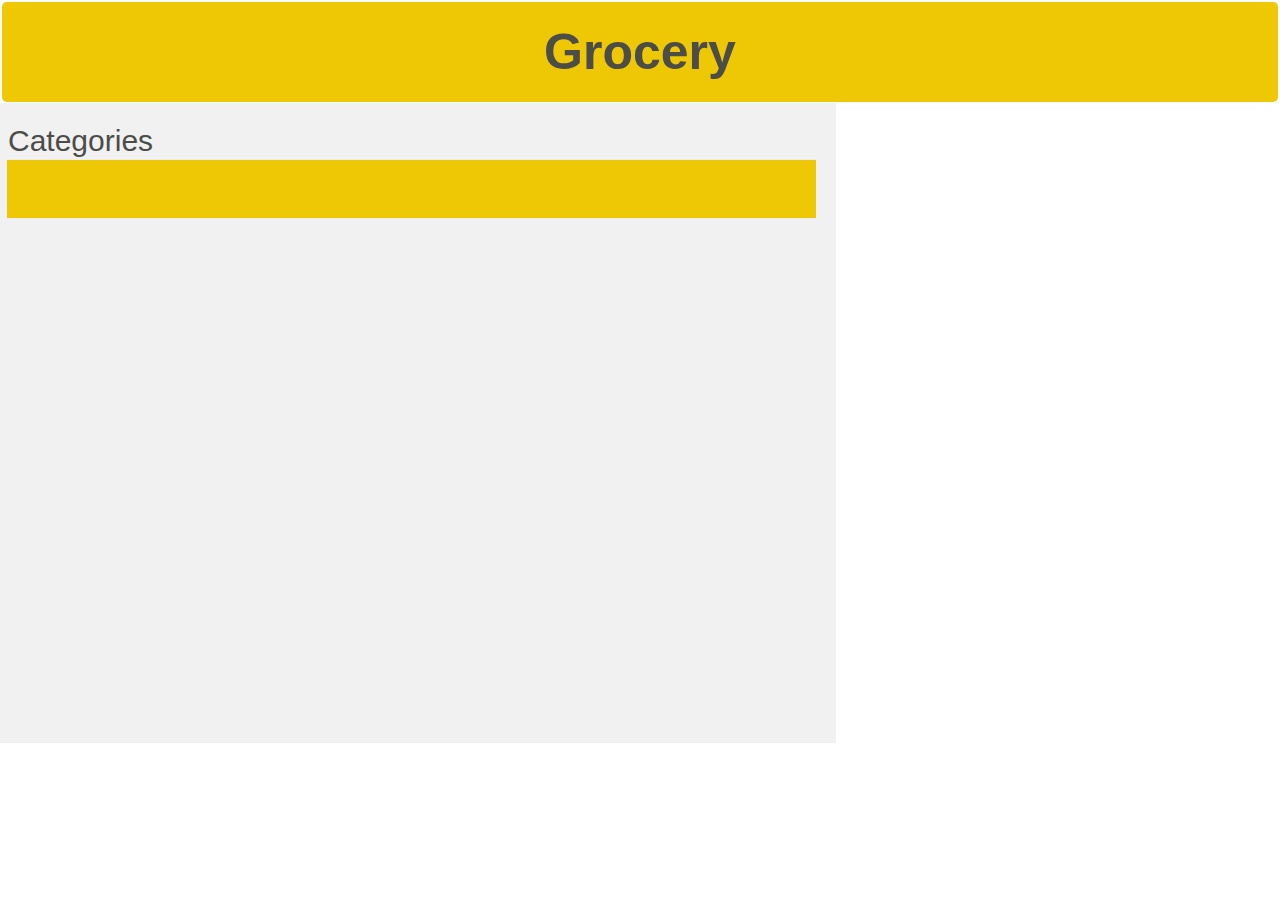
<file: html/index.html>
<!DOCTYPE HTML PUBLIC "-//W3C//DTD HTML 4.01 Transitional//EN"
        "http://www.w3.org/TR/html4/loose.dtd">
<html>
<head>
    <title>Grocery</title>
    <link rel="stylesheet" href="https://cdnjs.cloudflare.com/ajax/libs/font-awesome/4.7.0/css/font-awesome.min.css">
    <link rel="stylesheet" href="../css/util.css">
    <script src="https://ajax.googleapis.com/ajax/libs/jquery/3.3.1/jquery.min.js"></script>
</head>
<body>
<div class="header">
    <h1>Grocery</h1>
</div>

<div class="row">


    <div class="side">
        <p class="category">Categories</p>
        <div class="nav">
            <ul>
                <li>
                    <a href="#">Frozen Food</a>
                    <ul>
                        <li>
                            <a href="#">Sea Food</a>
                            <ul>
                                <li><a href="../php/showProductDetail.php?data=1000" target="top-right">Fish Fingers(large)</a></li>
                                <li><a href="../php/showProductDetail.php?data=1001" target="top-right">Fish Fingers(small)</a></li>
                                <li><a href="../php/showProductDetail.php?data=1002" target="top-right">Shelled Prawn</a></li>
                            </ul>
                        </li>
                        <li>
                            <a href="#">Milk Products</a>
                            <ul>
                                <li><a href="../php/showProductDetail.php?data=1003" target="top-right">Tub Ice Cream(1 lit)</a></li>
                                <li><a href="../php/showProductDetail.php?data=1004" target="top-right">Tub Ice Cream(2 lit)</a></li>
                            </ul>
                        </li>
                        <li>
                            <a href="#">Other</a>
                            <ul>
                                <li><a href="../php/showProductDetail.php?data=10002" target="top-right">Hamburger Patties</a></li>
                            </ul>
                        </li>
                    </ul>
                </li>
                <!-- fresh food -->
                <li>
                    <a href="#">Fresh Food</a>
                    <ul>
                        <li>
                            <a href="#">Fruits</a>
                            <ul>
                                <li><a href="../php/showProductDetail.php?data=3003" target="top-right">Navel Oranges</a></li>
                                <li><a href="../php/showProductDetail.php?data=3004" target="top-right">Bananas</a></li>
                                <li><a href="../php/showProductDetail.php?data=3006" target="top-right">Grapes</a></li>
                                <li><a href="../php/showProductDetail.php?data=3007" target="top-right">Apples</a></li>
                                <li><a href="../php/showProductDetail.php?data=3005" target="top-right">Peaches</a></li>
                            </ul>
                        </li>
                        <li>
                            <a href="#">Cheese</a>
                            <ul>
                                <li><a href="../php/showProductDetail.php?data=3000" target="top-right">CheddarCheese(500g)</a></li>
                                <li><a href="../php/showProductDetail.php?data=3001" target="top-right">CheddarCheese(1000g)</a></li>
                            </ul>
                        </li>
                        <li>
                            <a href="#">Other</a>
                            <ul>
                                <li><a href="../php/showProductDetail.php?data=3002" target="top-right">T'Bone Steak</a></li>
                            </ul>
                        </li>
                    </ul>
                </li>
                <!-- Beverages -->
                <li>
                    <a href="#">Beverages</a>
                    <ul>
                        <li>
                            <a href="#">Coffee</a>
                            <ul>
                                <li><a href="../php/showProductDetail.php?data=4003" target="top-right">200g</a></li>
                                <li><a href="../php/showProductDetail.php?data=4004" target="top-right">500g</a></li>
                            </ul>
                        </li>
                        <li>
                            <a href="#">Earl Grey Tea Bags</a>
                            <ul>
                                <li><a href="../php/showProductDetail.php?data=4000" target="top-right">Pack 25</a></li>
                                <li><a href="../php/showProductDetail.php?data=4001" target="top-right">Pack 50</a></li>
                                <li><a href="../php/showProductDetail.php?data=4002" target="top-right">Pack 100</a></li>
                            </ul>
                        </li>
                        <li>
                            <a href="#">Chocolate Bar</a>
                            <ul>
                                <li><a href="../php/showProductDetail.php?data=4005" target="top-right">Chocolate Bar</a></li>
                            </ul>
                        </li>
                    </ul>
                </li>
                <!--Home Health -->
                <li>
                    <a href="#">Home Health</a>
                    <ul>
                        <li>
                            <a href="#">Bath Soap</a>
                            <ul>
                                <li><a href="../php/showProductDetail.php?data=2002" target="top-right">Bath Soap</a></li>
                            </ul>
                        </li>
                        <li>
                            <a href="#">Panadol</a>
                            <ul>
                                <li><a href="../php/showProductDetail.php?data=2000" target="top-right">Pack 24</a></li>
                                <li><a href="../php/showProductDetail.php?data=2001" target="top-right">Bottle 50</a></li>
                            </ul>
                        </li>
                        <li>
                            <a href="#">Washing Powder</a>
                            <ul>
                                <li><a href="../php/showProductDetail.php?data=2005" target="top-right">Washing Powder</a></li>
                            </ul>
                        </li>
                        <li>
                            <a href="#">Garbage Bags</a>
                            <ul>
                                <li><a href="../php/showProductDetail.php?data=2003" target="top-right">small (pack 10)</a></li>
                                <li><a href="../php/showProductDetail.php?data=2004" target="top-right">large (pack 50)</a></li>
                            </ul>
                        </li><li>
                        <a href="#">Laundry Bleach</a>
                        <ul>
                            <li><a href="../php/showProductDetail.php?data=2006" target="top-right">Laundry Bleach</a></li>
                        </ul>
                    </li>
                    </ul>
                </li>
                <!--Pet Food -->
                <li>
                    <a href="#">Pet Food</a>
                    <ul>
                        <li>
                            <a href="#">Dry Dog Food</a>
                            <ul>
                                <li><a href="../php/showProductDetail.php?data=5001" target="top-right">small (1kg)</a></li>
                                <li><a href="../php/showProductDetail.php?data=5000" target="top-right">large (5kg)</a></li>
                            </ul>
                        </li>
                        <li>
                            <a href="#">Bird Food</a>
                            <ul>
                                <li><a href="../php/showProductDetail.php?data=5002" target="top-right">Bird Food</a></li>
                            </ul>
                        </li>
                        <li>
                            <a href="#">Cat Food</a>
                            <ul>
                                <li><a href="../php/showProductDetail.php?data=5003" target="top-right">Cat Food</a></li>
                            </ul>
                        </li>
                        <li>
                            <a href="#">Fish Food</a>
                            <ul>
                                <li><a href="../php/showProductDetail.php?data=5004" target="top-right">Fish Food</a></li>
                            </ul>
                        </li>
                    </li>
                    </ul>
                </li>
            </ul>
        </div>

    </div>

    <div class="main">
        <iframe id="iframe1" name="top-right" src="../php/showProductDetail.php" frameborder="0" width="100%" height="300px"></iframe>
        <iframe id="iframe2" name="bottom-right" src="../php/bottom-right.php" frameborder="0" width="100%" height="300px"></iframe>

    </div>

</div>

</body>



</html>
</file>
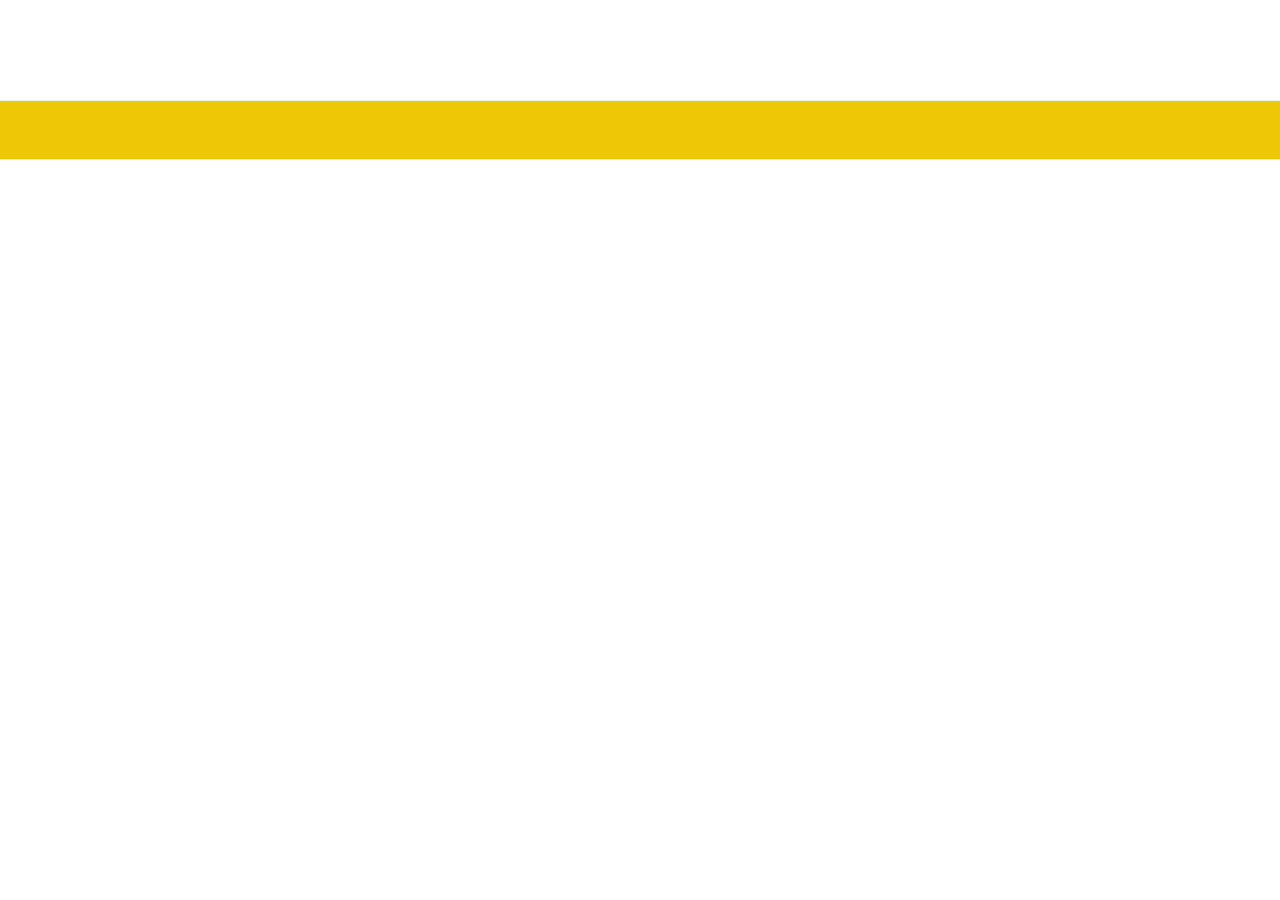
<file: html/leftHandFrame.html>
<!DOCTYPE HTML PUBLIC "-//W3C//DTD HTML 4.01 Transitional//EN"
        "http://www.w3.org/TR/html4/loose.dtd">
<html>
<head>
    <title>三级下拉菜单</title>
    <meta charset="utf-8">
    <style type="text/css">
        body, * {
            margin: 0px;
            padding: 0px;
            font-size: 0px;
            color: #4c4c49;
            box-sizing: border-box;
        }

        ul {
            list-style: none;
        }

        .banner {
            width: 100%;
            height: 100px;
        }

        .nav {
            width: 100%;
            height: 60px;
            border: 0px;
            border-top: 1px solid #eee;
            border-bottom: 1px solid #eee;
            background-color: #eec805;
        }

        .nav > ul {
            width: 80%;
            margin: 0 auto;
        }

        .nav > ul:after {
            display: block;
            content: '';
            clear: both;
        }

        .nav > ul > li {
            display: block;
            width: 140px;
            height: 100%;
            padding-left: 20px;
            float: left;
            text-align: center;
            background-position: 21px 22px;
        }

        .nav > ul > li:hover {
            background-color: #ee1715;
        }

        .nav > ul > li a {
            display: inline-block;
            width: 100%;
            height: 100%;
            padding: 10px 20px;
            font-size: 0.5px;
            line-height: 40px;
            text-decoration: none;
        }

        .nav > ul > li ul {
            display: none;
        }

        .nav > ul > li:hover > a + ul { /*鼠标划过一级菜单的时候二级菜单显示*/
            display: block;
        }

        .nav > ul > li > ul {
            width: 160px;
            height: auto;
            border: 1px solid #eee;
            border-radius: 3px;
            position: relative;
            top: 0px;
            left: -20px;
        }

        .nav > ul > li > ul > li, .nav > ul > li > ul > li > ul > li {
            display: block;
            width: 100%;
            height: 60px;
            text-align: center;
            border-bottom: 1px solid #eee;
        }

        .nav > ul > li > ul > li:last-child, .nav > ul > li > ul > li > ul > li:last-child {
            border: 0px;
        }

        .nav > ul > li > ul > li:hover, .nav > ul > li > ul > li > ul > li:hover { /*与用户的交互不能少*/
            background: #59ff43;
        }

        .nav > ul > li > ul > li:hover ul { /*鼠标划过二级菜单的时候对应的三级菜单显示*/
            display: block;
        }

        .nav > ul > li > ul > li > ul {
            width: 160px;
            height: auto;
            border: 1px solid #eee;
            border-radius: 3px;
            position: relative;
            top: -60px;
            left: 100%;
        }
    </style>
</head>
<body>
<div class="banner"></div>
<div class="nav">
    <ul>
        <li>
            <a href="#">Frozen Food</a>
            <ul>
                <li>
                    <a href="#">Sea Food</a>
                    <ul>
                        <li><a href="../php/showProductDetail.php?ID=Fish_Fingers_large" target="_self">Fish Fingers(large)</a></li>
                        <li><a href="../php/showProductDetail.php?ID=Fish_Fingers_small" target="_self">Fish Fingers(small)</a></li>
                        <li><a href="../php/showProductDetail.php?ID=Shelled_Prawn" target="_self">Shelled Prawn</a></li>
                    </ul>
                </li>
                <li>
                    <a href="#">Milk Products</a>
                    <ul>
                        <li><a href="#a" target="_self">Tub Ice Cream(1 lit)</a></li>
                        <li><a href="#a" target="_self">Tub Ice Cream(2 lit)</a></li>
                    </ul>
                </li>
                <li>
                    <a href="#">Other</a>
                    <ul>
                        <li><a href="#a" target="_self">Hamburger</a></li>
                    </ul>
                </li>
            </ul>
        </li>
        <li>
            <a href="#">Fresh Food</a>
        </li>
        <li>
            <a href="#">Beverages</a>
        </li>
        <li>
            <a href="#">Home Health</a>
        </li>
        <li>
            <a href="#">Pet Food</a>
        </li>
    </ul>
</div>
<script type="text/javascript" src="../js/ajax.js"></script>
</body>
</html>
</file>
<file: css/util.css>
body {
    font-family: Arial, Helvetica, sans-serif;
}

.header {
    padding: 20px;
    text-align: center;
    background: #eec805;
    color: white;
    border-radius: 5px;
}


/************* set the slide bar ***************/
body, * {
    margin: 0px;
    padding: 1px;
    font-size: 1px;
    color: #4c4c49;
    box-sizing: border-box;
}

ul {
    list-style: none;
}

.banner {
    width: 100%;
    height: 100px;
}

.nav {
    width: 100%;
    height: 60px;
    border: 0px;
    border-top: 1px solid #eee;
    border-bottom: 1px solid #eee;
    background-color: #eec805;
}

.nav > ul {
    width: 80%;
    margin: 0 auto;
}

.nav > ul:after {
    display: block;
    content: '';
    clear: both;
}

.nav > ul > li {
    display: block;
    width: 140px;
    height: 100%;
    padding-left: 20px;
    float: left;
    text-align: center;
    background-position: 21px 22px;
}

.nav > ul > li:hover {
    background-color: #b4b1b2;
}

.nav > ul > li a {
    display: inline-block;
    width: 100%;
    height: 100%;
    padding: 10px 20px;
    font-size: 0.5px;
    line-height: 40px;
    text-decoration: none;
}

.nav > ul > li ul {
    display: none;
}

.nav > ul > li:hover > a + ul { /*鼠标划过一级菜单的时候二级菜单显示*/
    display: block;
}

.nav > ul > li > ul {
    width: 160px;
    height: auto;
    border: 1px solid #eee;
    border-radius: 3px;
    position: relative;
    top: 0px;
    left: -20px;
}

.nav > ul > li > ul > li, .nav > ul > li > ul > li > ul > li {
    display: block;
    width: 100%;
    height: 60px;
    text-align: center;
    border-bottom: 1px solid #eee;
}

.nav > ul > li > ul > li:last-child, .nav > ul > li > ul > li > ul > li:last-child {
    border: 0px;
}

.nav > ul > li > ul > li:hover, .nav > ul > li > ul > li > ul > li:hover { /*与用户的交互不能少*/
    background: #b4b1b2;
}

.nav > ul > li > ul > li:hover ul { /*鼠标划过二级菜单的时候对应的三级菜单显示*/
    display: block;
}

.nav > ul > li > ul > li > ul {
    width: 160px;
    height: auto;
    border: 1px solid #eee;
    border-radius: 3px;
    position: relative;
    top: -60px;
    left: 100%;
}


/** enlarge the font-size of header **/
.header h1 {
    font-size: 50px;
}


/* Column container */
.row {
    display: flex;
    flex-wrap: wrap;
}

/* Create two unequal columns that sits next to each other */
/* Sidebar / left column */
.side {
    flex: 65%;
    background-color: #f1f1f1;
    padding: 20px;
}

/* Main column */
.main {
    flex: 35%;
    background-color: white;
    padding: 20px;
}


.add-button {
    position: absolute;
    bottom: 25px;
    right: 25px;
    padding: 15px 25px;
    font-size: 24px;
    text-align: center;
    cursor: pointer;
    outline: none;
    color: #fff;
    background-color: #4CAF50;
    border: none;
    border-radius: 15px;
    box-shadow: 0 9px #999;
}

.add-button:hover {
    background-color: #3e8e41;
}
.add-button:active{
    background-color: #3e8e41;
    box-shadow: 0 5px #666;
    transform: translateY(4px);
}


/********* alter p font size *************/
.side .category {
    font-size: 30px;
}

/*.main .main-area {*/
    /*font-size: 30px;*/
/*}*/

.row {
    display: -ms-flexbox; /* IE10 */
    display: flex;
    -ms-flex-wrap: wrap; /* IE10 */
    flex-wrap: wrap;
    margin: 0 -16px;
}

.linkbtn a:link, a:visited, a:hover, a:active{
    text-decoration: none;
}

/**************** Responsive bottom-right Start ****************************/
.container {
    background-color: #f2f2f2;
    padding: 5px 20px 15px 20px;
    border: 1px solid lightgrey;
    border-radius: 3px;
}

.col-25 {
    -ms-flex: 25%; /* IE10 */
    flex: 25%;
}

.col-25,
.col-50,
.col-75 {
    padding: 0 16px;
}

span.price {
    float: right;
    color: grey;
}
.container a{
    color: #2196F3;
}

/* Popup container - can be anything you want */
.popup {
    position: relative;
    display: inline-block;
    cursor: pointer;
    -webkit-user-select: none;
    -moz-user-select: none;
    -ms-user-select: none;
    user-select: none;
}

/* The actual popup */
.popup .popuptext {
    visibility: hidden;
    width: 160px;
    background-color: #555;
    color: #fff;
    text-align: center;
    border-radius: 6px;
    padding: 8px 0;
    position: absolute;
    z-index: 1;
    bottom: 125%;
    left: 50%;
    margin-left: -80px;
}

/* Popup arrow */
.popup .popuptext::after {
    content: "";
    position: absolute;
    top: 100%;
    left: 50%;
    margin-left: -5px;
    border-width: 5px;
    border-style: solid;
    border-color: #555 transparent transparent transparent;
}

/* Toggle this class - hide and show the popup */
.popup .show {
    visibility: visible;
    -webkit-animation: fadeIn 1s;
    animation: fadeIn 1s;
}

/* Add animation (fade in the popup) */
@-webkit-keyframes fadeIn {
    from {opacity: 0;}
    to {opacity: 1;}
}

@keyframes fadeIn {
    from {opacity: 0;}
    to {opacity:1 ;}
}
</file>
